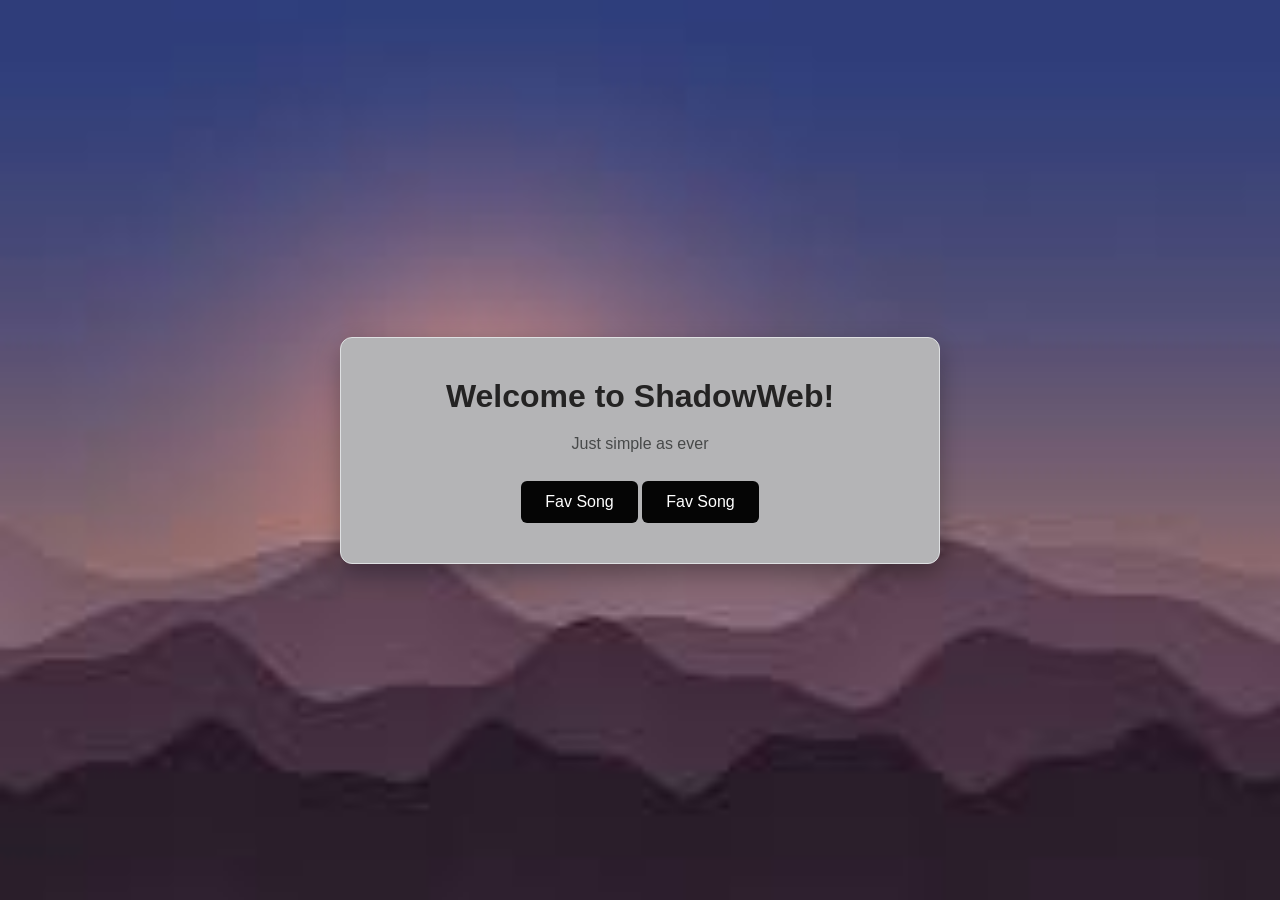
<file: index.html>
<!doctype html>
<html lang="en">
  <head>
    <meta charset="UTF-8" />
    <meta name="viewport" content="width=device-width, initial-scale=1.0" />
    <title>ShadowWeb</title>
    <link rel="stylesheet" href="Intro.css" />
  </head>
  <body>
    <div class="container">
      <div class="center">
        <h1>Welcome to ShadowWeb!</h1>
        <p>Just simple as ever</p>
        <div class="songs">
            <span><a href="https://www.youtube.com/watch?v=Lpv4LjeGzXI">Fav Song</a></span>
            <span><a href="https://www.youtube.com/watch?v=Lpv4LjeGzXI">Fav Song</a></span>
        </div>
      </div>
    </div>
     <script>
        document.addEventListener('keydown', function(e){
            if(e.code === 'Space' || e.keyCode === 32){
                e.preventDefault();
                window.location.href = 'desktop.html'
            }
        })
    </script>
  </body>
</html>
</file>
<file: Intro.css>
* {
  margin: 0;
  padding: 0;
  box-sizing: border-box;
  font-family: sans-serif;
}
body{
  background: url('./images.jpeg');
  background-repeat: no-repeat;
  background-size: cover;
  background-color: #d5d9e0;
  color: #f1f5f9;
  min-height: 100vh;
  display: flex;
  justify-content: center;
  align-items: center;
  padding: 1.5rem;
}
.container{
  background-color: #b4b4b6;
  border: 1px solid #dee0e2;
  border-radius: 12px;
  width: 100%;
  max-width: 600px;
  padding: 2.5rem;
  box-shadow: 0 10px 25px rgba(0, 0, 0, 0.3);
}
.center{
  display: flex;
  flex-direction: column;
  align-items: center;
  text-align: center;
  gap: 1.25rem;
}
.center h1{
  font-size: 2rem;
  font-weight: 700;
  color: #242323;
}
.center p{
  color: #474949;
  font-size: 1rem;
}
.center img{
  width: 100%;
  max-width: 320px;
  height: auto;
  border-radius: 8px;
  object-fit: cover;
}
.songs a{
  display: inline-block;
  margin-top: 0.5rem;
  padding: 0.75rem 1.5rem;
  background-color: #050505;
  color: #fff;
  text-decoration: none;
  border-radius: 6px;
  font-weight: 500;
  transition: background-color 0.2s ease;
}
.songs a:hover{
  background-color: #737374;
}
</file>
